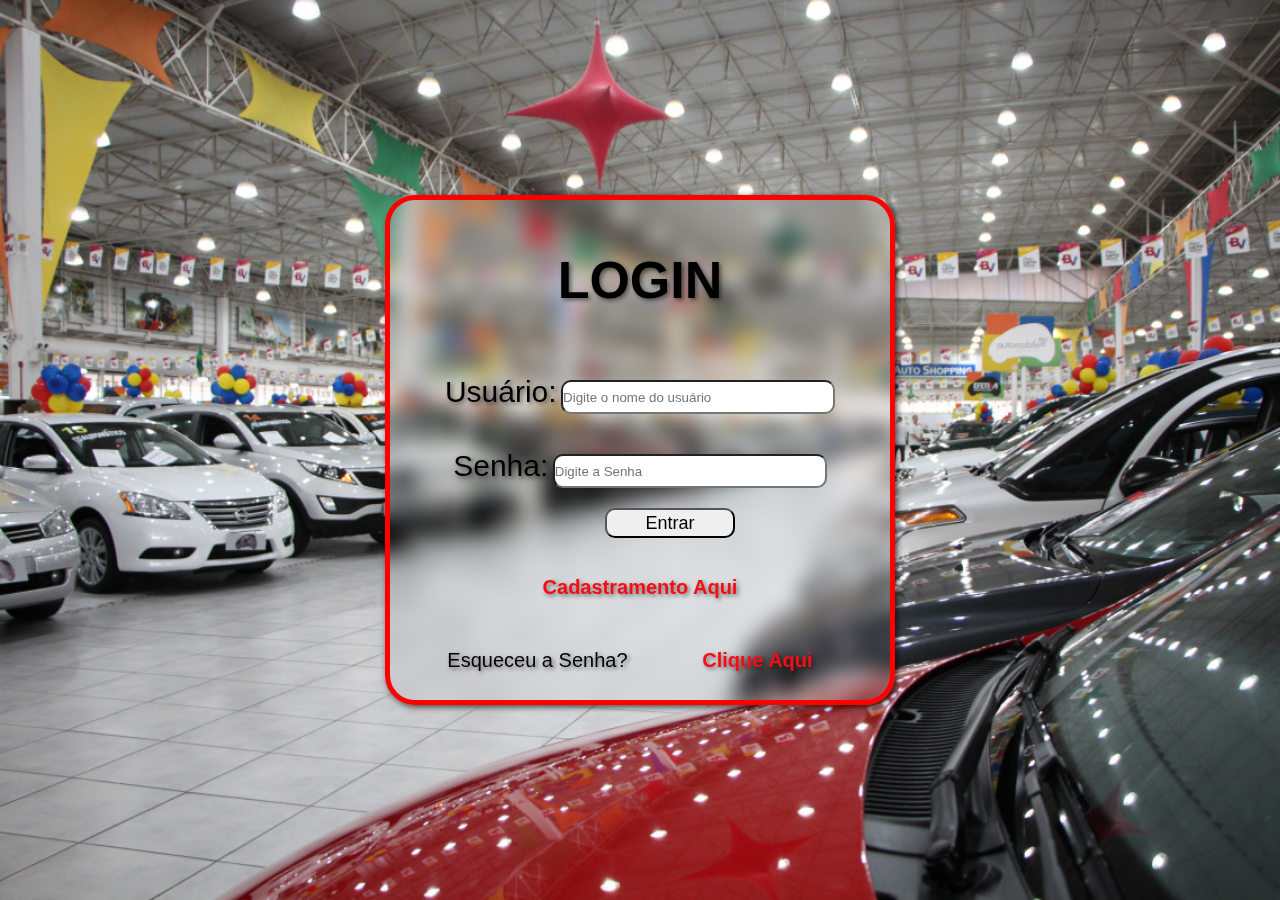
<file: indexlogin.html>
<!DOCTYPE html>
<html lang="pt-BR">
<head>
    <meta charset="UTF-8">
    <meta name="viewport" content="width=device-width, initial-scale=1.0">
    <title>Login de Acesso</title>
    <!-- CSS -->
    <style>
        * {
            margin: 0;
            padding: 0;
        }
        body {
            font-family: 'Roboto', sans-serif;
            display: flex;
            justify-content: center;
            align-items: center;
            height: 100vh;
            margin: 0;
            background-image: url(img/Patio-de-loja-de-carros-usados.jpg);
            background-size: cover;
        }
        .contem {
            display: auto;
            float: left;
            background: rgba(255, 255, 255, 0.003);
            backdrop-filter: blur(10px);
            box-shadow: 0 0 10px rgba(0,0,0,.5);
            width: 500px;
            height: 500px;
            text-align:center;
            border-radius: 30px;
            box-shadow: 2px 2px 6px rgba(0,0,0,.7);
            border: solid red 5px;
        }
        header{
            padding: 50px;
            font-size: 26px;
        }
        label {
            font-size: 30px;
        }
        input {
            width: 270px;
            height: 30px;
            margin-top: 20px;
            margin-bottom: 20px;
            border-radius: 10px;
        }
        button {
            width: 130px;
            height: 30px;
            margin-left: 60px;
            border-radius: 10px;
            cursor: pointer;
            font-size: large;
        }
        button:hover{
            opacity: 0.8;
            ;
        }
        a {
            color: rgb(248, 12, 20);
            font-weight: bold;
            text-decoration: none;
            font-size: 20px;
            padding: 20px;
        }
        h1, a, label{
            text-shadow: 2px 2px 4px rgba(0, 0, 0, 0.5);
        }
        .rec {
            display: flex;
            justify-content: space-around;
            padding: 30px;
        }
        .final {
            clear: both;
            font-size: 20px;
        }
        .cds {
            display: flex;
            justify-content: space-evenly;
        }
    </style>
</head>
<body>
    <div class="contem">
       <header>
         <h1>LOGIN</h1>
        </header>
        <form action="">
            <div>
                <label for="">Usuário:</label>
                <input type="text" id="usuario" placeholder="Digite o nome do usuário"><br>
                <label for="" id="senha" placeholder="Digite a senha">Senha:</label>
                <input type="password" placeholder="Digite a Senha"><br>
                <button type="submit">Entrar</button><br>
            </div>
        </form><br>
        <a href="colocaquiRanyindex" class="cds">Cadastramento Aqui</a>
        <div class="rec">
            <label for="" class="final">Esqueceu a Senha?</label><h5><a href="recuperar.html">Clique Aqui</a></h5>
        </div>
    </div>
    
</body>
</html>
</file>
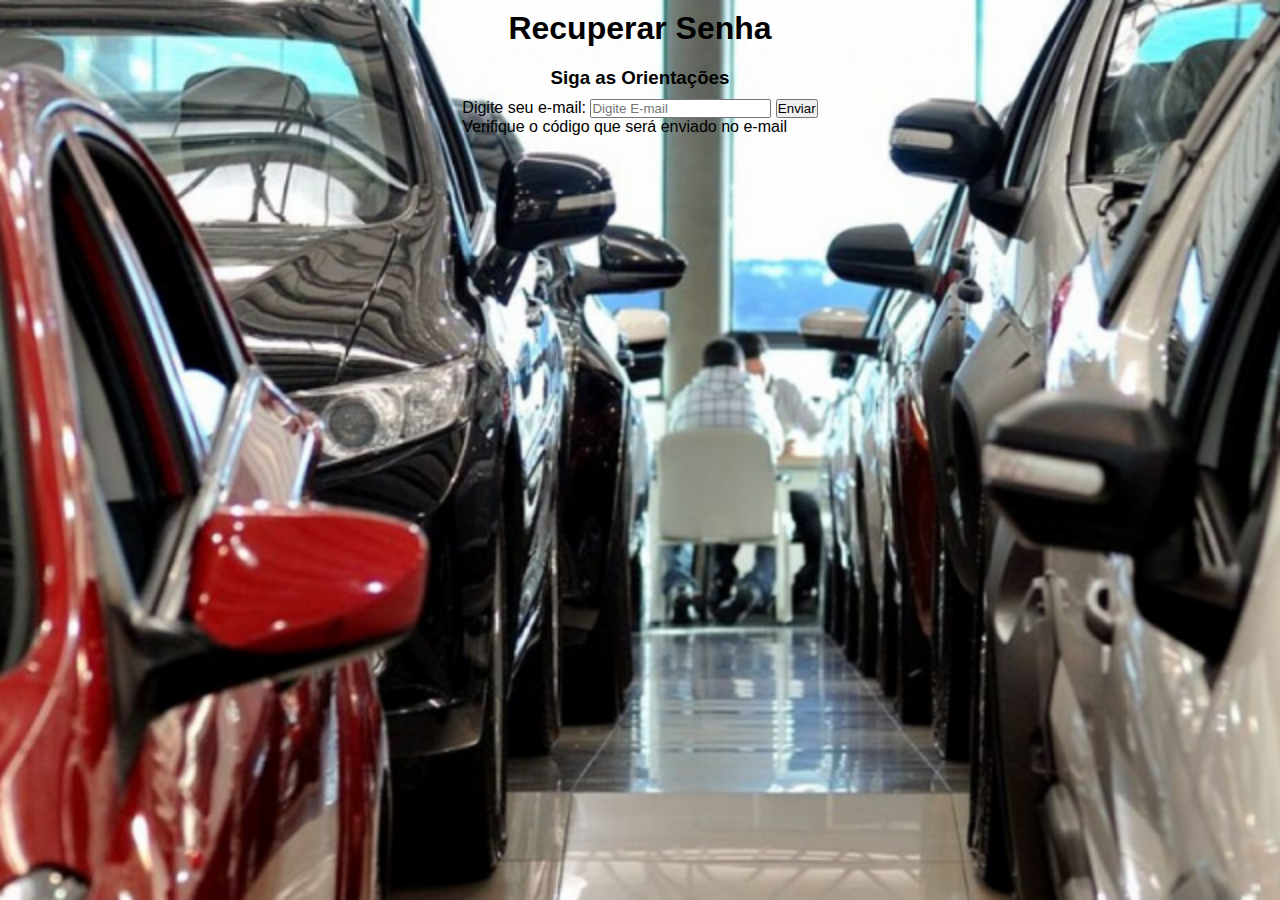
<file: recuperar.html>
<!DOCTYPE html>
<html lang="pt-BR">
<head>
    <meta charset="UTF-8">
    <meta name="viewport" content="width=device-width, initial-scale=1.0">
    <title>Login de E-mail</title>
    <style>
        * {
            margin: 0;
            padding: 0;
        }
        body {
            font-family: 'Roboto', sans-serif;
            display: block;
            justify-content: center;
            align-items: center;
            height: 100vh;
            margin: 0;
            background-image: url(img/recuperarsenhalojacarro.png);
            background-size: cover;}

        h1, h3 {
            text-align: center;
            padding: 10px;
        }
        .inf {
            display: flex;
            flex-direction: column;
            justify-content: center;
            align-items: center;
        }
        label

    </style>
</head>
<body>
    <div>
        <h1>Recuperar Senha</h1>
        <h3>Siga as Orientações</h3>
    </div>
    <div class="inf">
        <form action="">
            <label for="email">Digite seu e-mail:</label>
            <input type="email" class="email" required placeholder="Digite E-mail">
            <button type="submit">Enviar</button>
            <p>Verifique o código que será enviado no e-mail</p>
        </form>
    </div>
    
</body>
</html>
</file>
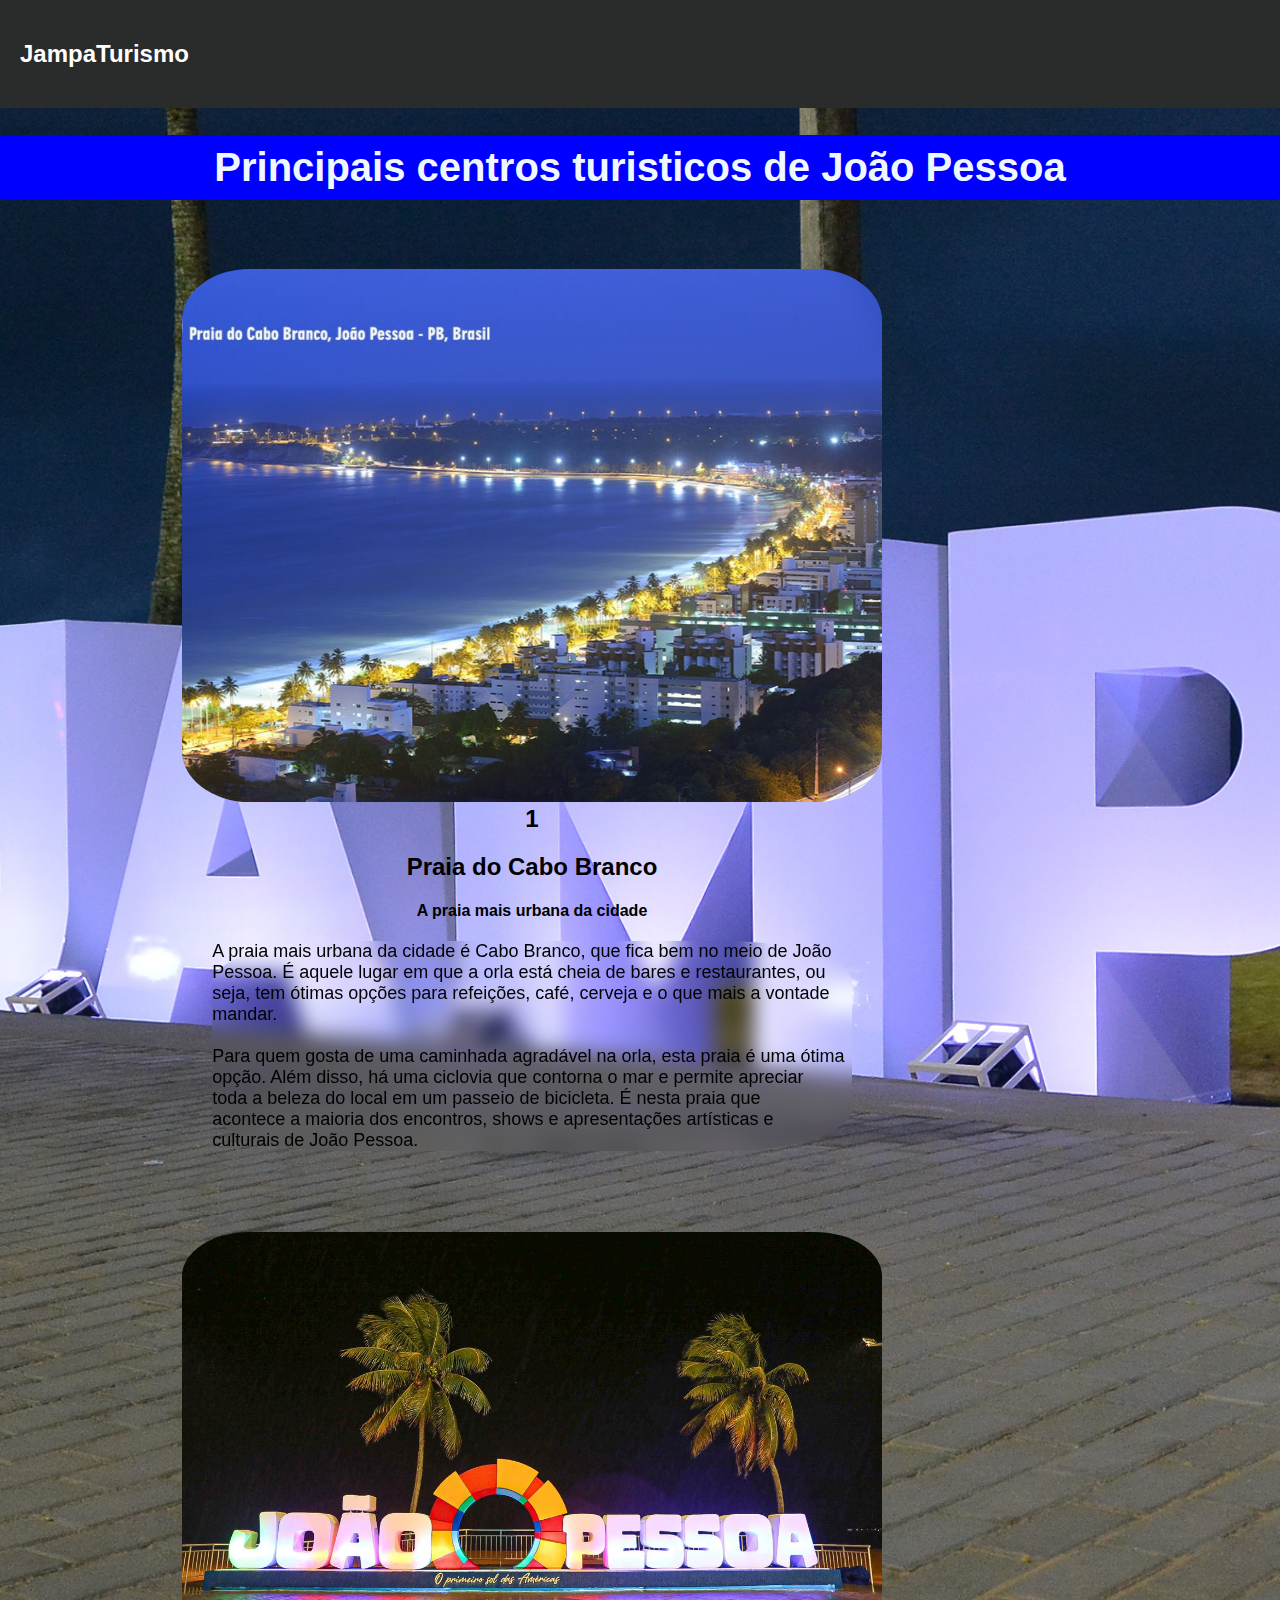
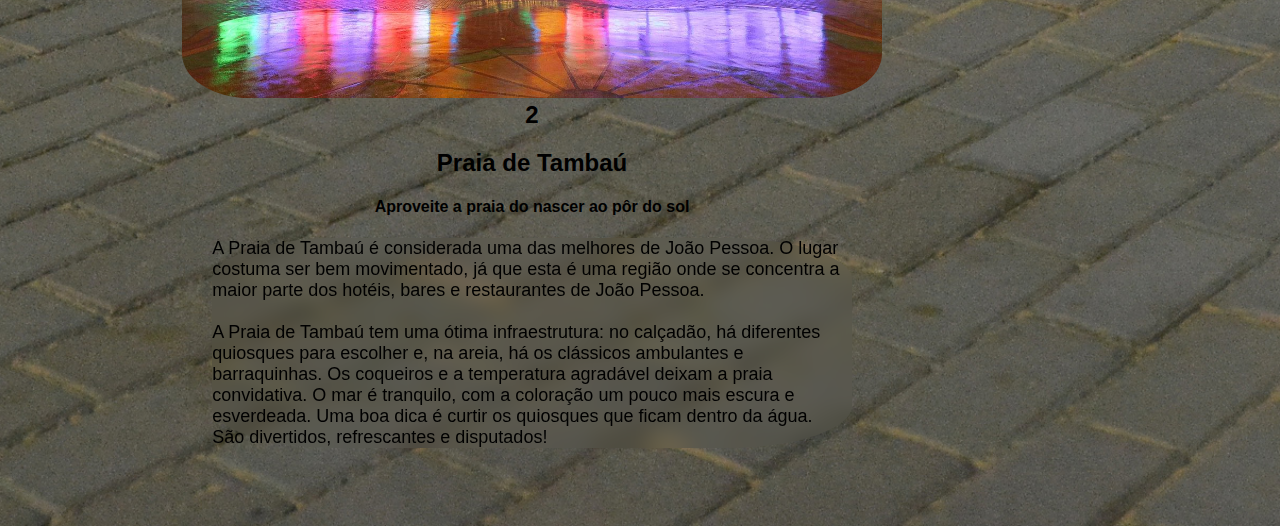
<file: turismo.html>
<!DOCTYPE html>
<html lang="pt-br">
<head>
    <meta charset="UTF-8">
    <meta name="viewport" content="width=device-width, initial-scale=1.0">
    <title>Turismo na Cidade de João Pessoa</title>
    <style>
        body {
            font-family: Arial, sans-serif;
            margin: 0;
            padding: 0;
            background-image: url(img/amojp.jpg);
            background-repeat: no-repeat;
            background-size: cover;
            background-position: center;
            }
        .container {
            width: 80%;
            }
        .container {
            width: 80%;
        }

        header {
            background-color: #2a2c2b;
            padding: 20px;
            color: white;
            
        }

        .container {
            padding: 20px;
        }

        .praia {
            margin-bottom: 20px;
            padding: 20px;
            justify-items: center;
        }

        .praia img {
            width: 700px;
            height: auto;
            padding: 3px;
            display: flex;
            justify-content: center;
            border-radius: 10%;
        }
        .praia h2 {
            margin-top: 0;
        }

        .praia p {
            text-align: justify;
            font-size: large;
            background: rgba(255, 255, 255, 0.003);
            backdrop-filter: blur(10px);
            width: 65%;
            border-radius: 20%;

        }
        h1 {
            font-size: 2.5em;
            text-align: center;
            color: aliceblue;
            font-family: 'Roboto', sans-serif;
            border-radius: 3px;
            padding: 10px;
            background-color: blue;

        }
        
        
          
    </style>
</head>
<body>
    <header>
        <h2>JampaTurismo</h2>
    </header>
    <h1>Principais centros turisticos de João Pessoa</h1>
    <div class="container">
        <div class="praia">
            <img src="img/praia_cabo_branco.jpg" alt="cabo_branco">
            <h2>1</h2>
            <h2>Praia do Cabo Branco</h2>
            <h4>A praia mais urbana da cidade</h4>
            <p>A praia mais urbana da cidade é Cabo Branco, que fica bem no meio de João <br>Pessoa. É aquele lugar em que a orla está cheia de bares e restaurantes, ou <br> seja, tem ótimas opções para refeições, café, cerveja e o que mais a vontade <br> mandar. <br><br>

                Para quem gosta de uma caminhada agradável na orla, esta praia é uma ótima <br>opção. Além disso, há uma ciclovia que contorna o mar e permite apreciar <br>toda a beleza do local em um passeio de bicicleta. É nesta praia que <br>acontece a maioria dos encontros, shows e apresentações artísticas e <br>culturais de João Pessoa.</p>
        </div>
        <div class="praia">
            <img src="img/tambaú.jpeg" alt="tambau">
            <h2>2</h2>
            <h2>Praia de Tambaú</h2>
            <h4>Aproveite a praia do nascer ao pôr do sol</h4>
            <p>A Praia de Tambaú é considerada uma das melhores de João Pessoa. O lugar <br>costuma ser bem movimentado, já que esta é uma região onde se concentra a <br>maior parte dos hotéis, bares e restaurantes de João Pessoa. <br><br>

                A Praia de Tambaú tem uma ótima infraestrutura: no calçadão, há diferentes <br>quiosques para escolher e, na areia, há os clássicos ambulantes e <br>barraquinhas. Os coqueiros e a temperatura agradável deixam a praia <br>convidativa. O mar é tranquilo, com a coloração um pouco mais escura e <br>esverdeada. Uma boa dica é curtir os quiosques que ficam dentro da água. <br>São divertidos, refrescantes e disputados!</p>
        </div>
    </div>
</body>
</html>
</file>
